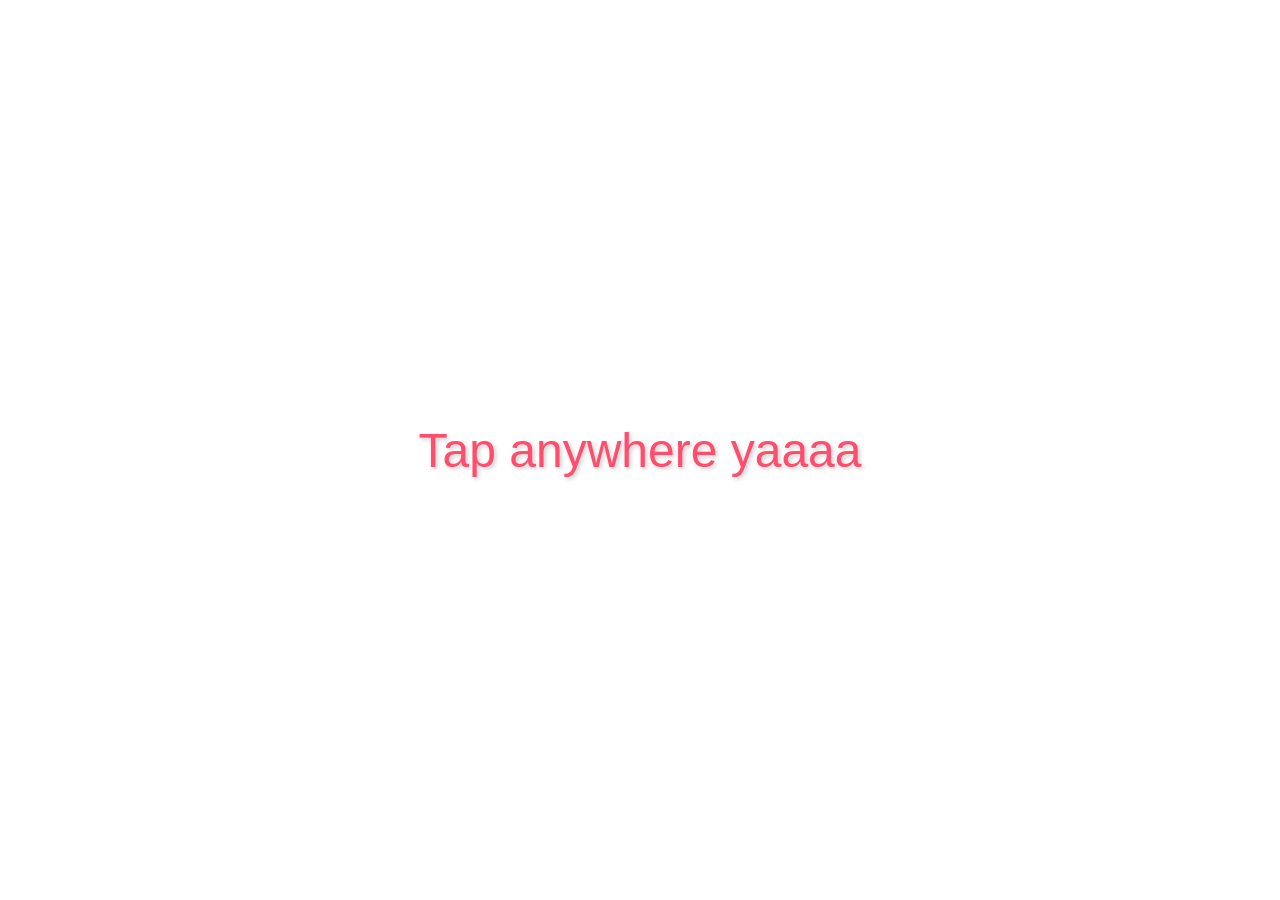
<file: index.html>
<!DOCTYPE html>
<html lang="en">
<head>
    <meta charset="UTF-8">
    <meta name="viewport" content="width=device-width, initial-scale=1.0">
    <title>❤️</title>
    <link rel="shortcut icon" href="images/gift1.png" type="image/x-icon">
    <link rel="stylesheet" href="styles/main.css">
<div class="wallpaper"></div>
    <div class="content">
    </div>
</head>
<body>
    <div class="bg_heart">
        <div class="message"></div>
        <a href="love.html" class="next-button">click me, vin</a>
    </div>

    <script src="https://code.jquery.com/jquery-3.6.0.min.js"></script>
    <script src="script/main.js"></script>
<script>
    function setupMusic() {
        const music = document.getElementById('backgroundMusic');
        
        const isMusicPlaying = localStorage.getItem('musicPlaying') === 'true';
        const musicCurrentTime = localStorage.getItem('musicCurrentTime') || 0;

        if (isMusicPlaying) {
            music.currentTime = parseFloat(musicCurrentTime);
        }

        music.addEventListener('play', () => {
            localStorage.setItem('musicPlaying', 'true');
        });

        music.addEventListener('pause', () => {
            localStorage.setItem('musicPlaying', 'false');
        });

        setInterval(() => {
            localStorage.setItem('musicCurrentTime', music.currentTime);
        }, 1000);

        document.addEventListener('click', function startMusic() {
            music.play().catch(error => {
                console.log('Autoplay prevented', error);
            });
            document.removeEventListener('click', startMusic);
        });
    }

        document.addEventListener('DOMContentLoaded', setupMusic);
</script>

<audio id="backgroundMusic" loop>
    <source src="assets/isalang.mp3" type="audio/mpeg">
    Your browser does not support the audio element.
</script>
</body>
</html>
</file>
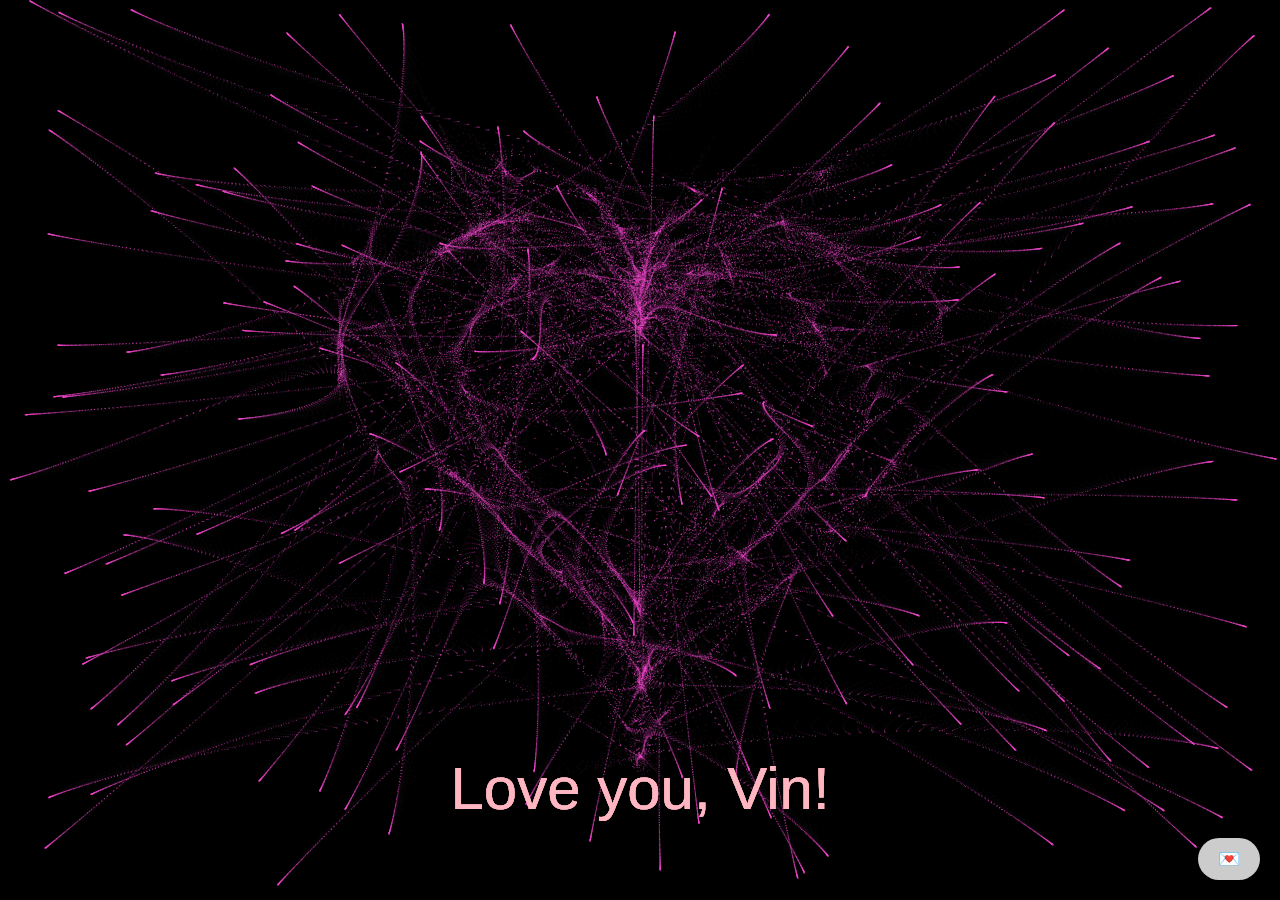
<file: love.html>
<!DOCTYPE html>
<html lang="en">
<head>
  <meta charset="UTF-8">
  <meta http-equiv="X-UA-Compatible" content="IE=edge">
  <meta name="viewport" content="width=device-width, initial-scale=1.0">
  <link rel="shortcut icon" href="images/gift2.png" type="image/x-icon">
  <title>❤️</title>
  <link rel="stylesheet" href="styles/love.css">
</head>
<body>
  <canvas id="heart"></canvas>
  <div class="bg_heart">
    <div class="message">
      <a href="tess.html" class="next-button">💌</a>
    </div>
  </div>
    <audio id="backgroundMusic" loop>
    <source src="assets/blue.mp3" type="audio/mpeg">
    Your browser does not support the audio element.
  </audio>
  <script src="script/love.js"></script>
</body>
</html>
</file>
<file: styles/main.css>
html, body {
  height: 100%;
  margin: 0;
  font-family: 'Arial', sans-serif;
  -webkit-user-select: none;
  -ms-user-select: none;
  user-select: none;
}

.bg_heart {
  position: relative;
  top: 0;
  left: 0;
  width: 100%;
  height: 100%;
  overflow: hidden;
  cursor: pointer;
}

.heart {
  position: absolute;
  top: -50%;
  transform: rotate(-45deg);
}

.heart:before,
.heart:after {
  position: absolute;
  display: block;
  content: "";
  width: 100%;
  height: 100%;
  background: inherit;
  border-radius: 100%;
}

.heart:before {
  top: -50%;
  left: 0;
}

.heart:after {
  top: 0;
  right: -50%;
}

@keyframes love {
  0% {
      top: 110%;
  }
}

.message {
  position: fixed;
  top: 50%;
  left: 50%;
  transform: translate(-50%, -50%);
  color: #ff4d6d;
  font-size: 2em;
  text-align: center;
  text-shadow: 2px 2px 4px rgba(0, 0, 0, 0.2);
  z-index: 1000;
  width: 80%;
  padding: 20px;
  background-color: rgba(255, 255, 255, 0);
  border-radius: 15px;
  pointer-events: none;
}

.next-button {
  display: none;
  position: fixed;
  bottom: 50px;
  left: 50%;
  transform: translateX(-50%);
  padding: 15px 30px;
  background-color: #ff4d6d;
  color: white;
  border: none;
  border-radius: 25px;
  font-size: 1.2em;
  cursor: pointer;
  z-index: 1000;
  transition: all 0.3s ease;
  box-shadow: 0 4px 15px rgba(0,0,0,0.2);
}

.next-button:hover {
  background-color: #ff3357;
  transform: translateX(-50%) scale(1.05);
}

@media (max-width: 600px) {
  .message {
    font-size: 1.5em; 
    padding: 10px; 
  }

  .next-button {
    padding: 10px 20px; 
    font-size: 1em; 
  }
}

@media (min-width: 601px) and (max-width: 1024px) {
  .message {
    font-size: 2.0em;
    padding: 15px;
  }

  .next-button {
    padding: 12px 25px; 
    font-size: 1.1em; 
  }
}

@media (min-width: 1025px) {
  .message {
    font-size: 3em; 
    padding: 20px; 
  }

  .next-button {
    padding: 15px 30px; 
    font-size: 1.2em; 
  }
}
</file>
<file: styles/love.css>
canvas {
    position: absolute;
    left: 0;
    top: 0;
    width: 100%;
    height: 100%;
    background-color: rgb(0, 0, 0);
  }

  .bg_heart {
    position: fixed;
    bottom: 20px;  /* Changed from top: 0 to bottom: 20px */
    right: 20px;   /* Changed from left: 0 to right: 20px */
    width: auto;   /* Changed from 100% */
    height: auto;  /* Changed from 100% */
    display: block; /* Changed from flex */
    z-index: 999;
}

.message {
    text-align: right; /* Changed from center */
    z-index: 1000;
}

.next-button {
    display: inline-block;
    padding: 10px 20px;
    background-color: rgba(255, 255, 255, 0.8);
    color: #FFB6C1;
    text-decoration: none;
    border-radius: 25px;
    font-size: 18px;
    transition: all 0.3s ease;
}

.next-button:hover {
    background-color: #FFB6C1;
    color: white;
    transform: scale(1.1);
}
    /* transform: scale(1.1);
} */
</file>
